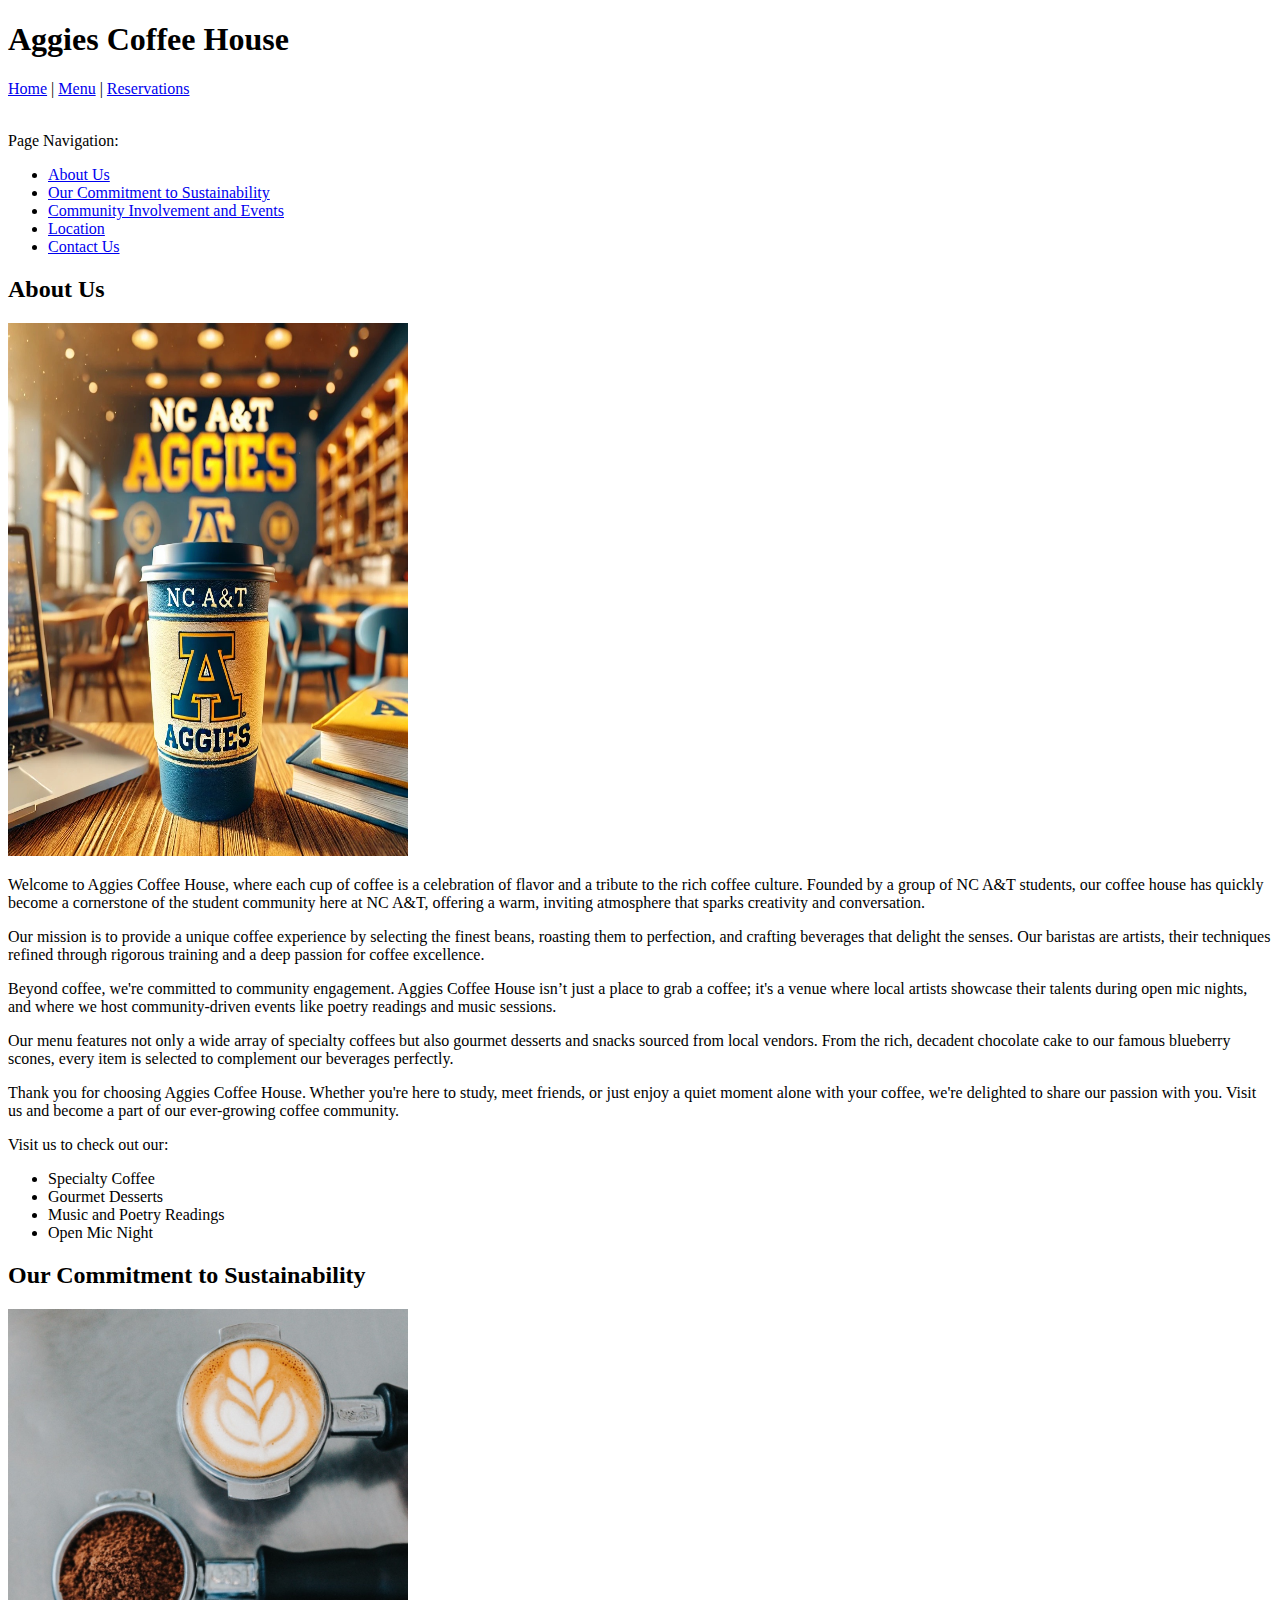
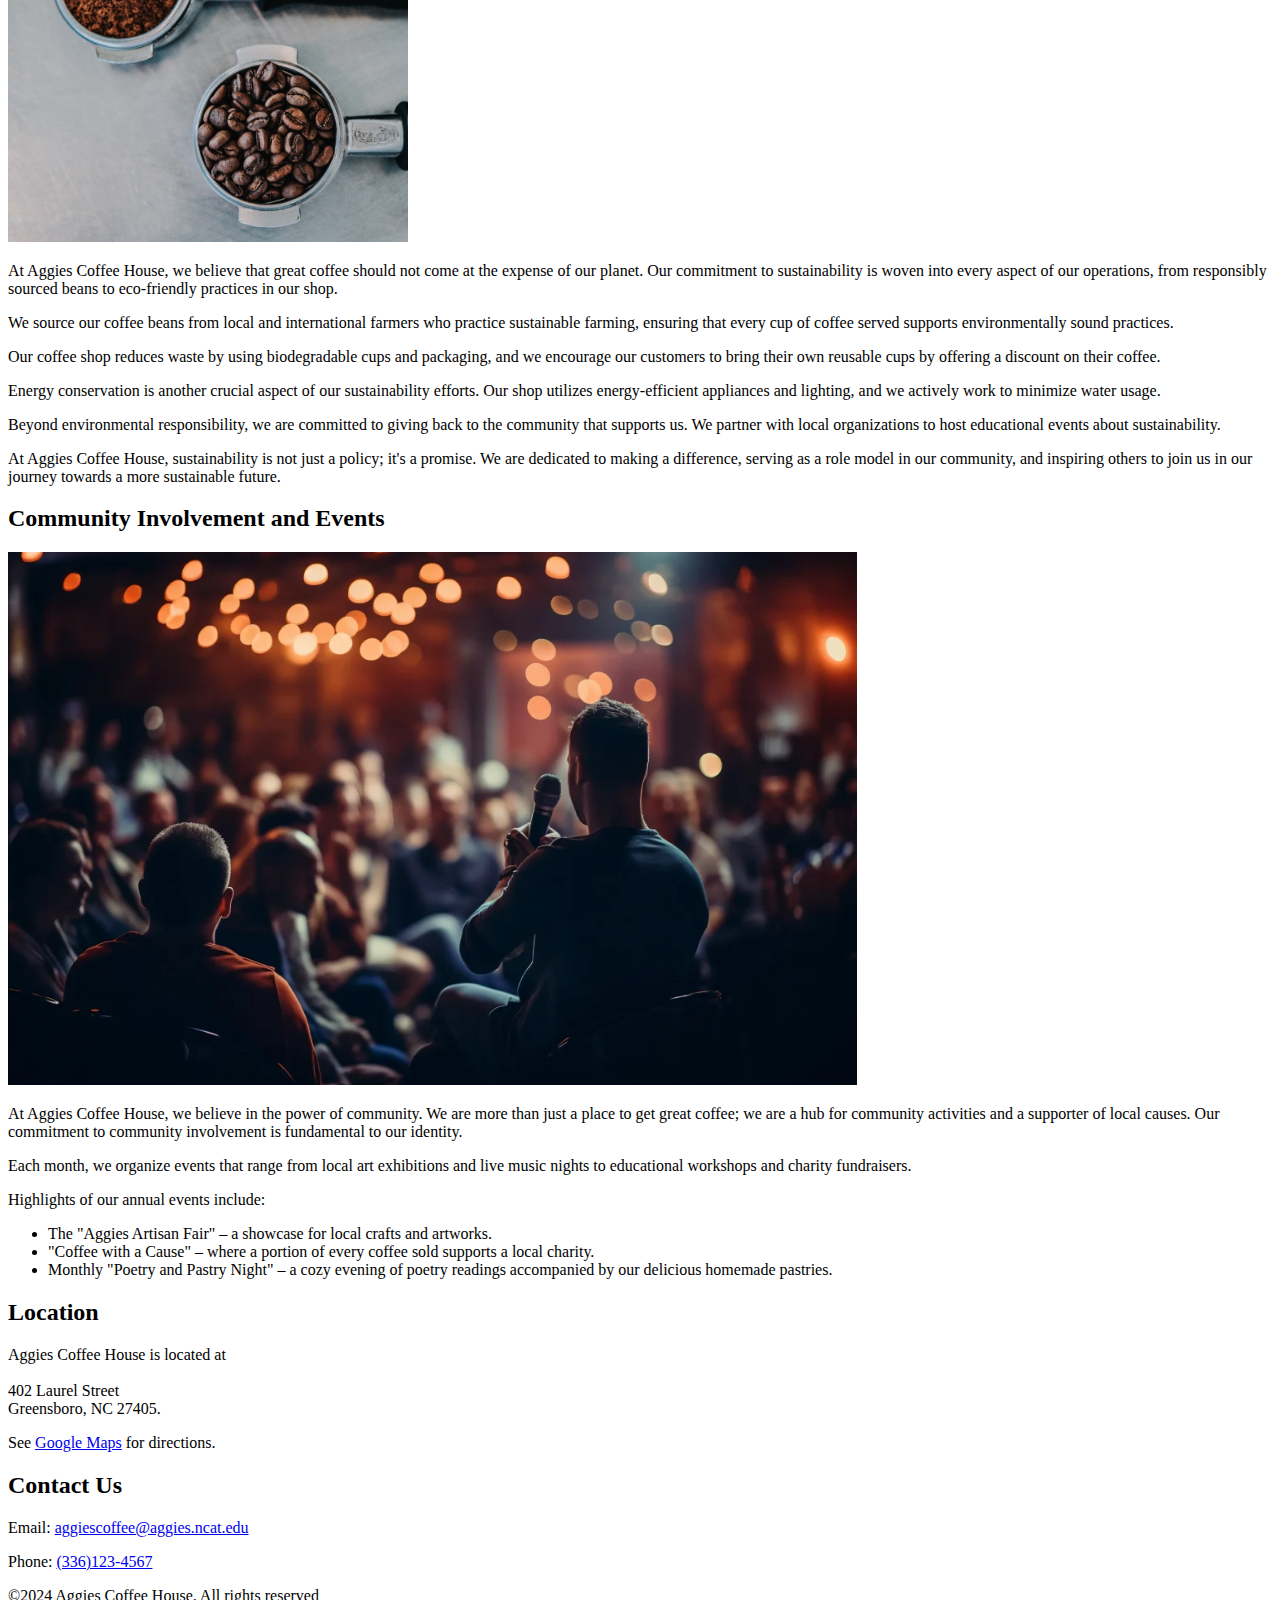
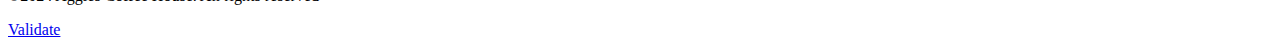
<file: assignment3/index.html>
<!DOCTYPE html>
<html lang="en">
<head>
    <meta charset="UTF-8">
    <title>Aggies Coffee House</title>
    <meta name="author" content="Group#">
    <link rel="icon" type="image/x-icon" href="images/favicon.ico">
</head>
<body>

    <header>
        <h1>Aggies Coffee House</h1>
        <nav>
            <a href="index.html">Home</a> |
            <a href="menu.html">Menu</a> |
            <a href="reservations.html">Reservations</a>

            <br><br>

            <p>Page Navigation:</p>
            <ul>
                <li><a href="#about-us">About Us</a></li>
                <li><a href="#sustainability">Our Commitment to Sustainability</a></li>
                <li><a href="#community-events">Community Involvement and Events</a></li>
                <li><a href="#location">Location</a></li>
                <li><a href="#contact-us">Contact Us</a></li>
            </ul>
        </nav>
    </header>

    <main>

        
        <section id="about-us">
            <h2>About Us</h2>
            <img src="images/logo.png" alt="Aggies Coffee House" width="400" height="533">
            <p>
                Welcome to Aggies Coffee House, where each cup of coffee is a celebration of flavor and a tribute to the rich coffee culture. Founded by a group of NC A&T students, our coffee house has quickly become a cornerstone of the student community here at NC A&T, offering a warm, inviting atmosphere that sparks creativity and conversation.
            </p>
            <p>
                Our mission is to provide a unique coffee experience by selecting the finest beans, roasting them to perfection, and crafting beverages that delight the senses. Our baristas are artists, their techniques refined through rigorous training and a deep passion for coffee excellence.
            </p>
            <p>
                Beyond coffee, we're committed to community engagement. Aggies Coffee House isn’t just a place to grab a coffee; it's a venue where local artists showcase their talents during open mic nights, and where we host community-driven events like poetry readings and music sessions.
            </p>
            <p>
                Our menu features not only a wide array of specialty coffees but also gourmet desserts and snacks sourced from local vendors. From the rich, decadent chocolate cake to our famous blueberry scones, every item is selected to complement our beverages perfectly.
            </p>
            <p>
                Thank you for choosing Aggies Coffee House. Whether you're here to study, meet friends, or just enjoy a quiet moment alone with your coffee, we're delighted to share our passion with you. Visit us and become a part of our ever-growing coffee community.
            </p>
            <p>Visit us to check out our:</p>
            <ul>
                <li>Specialty Coffee</li>
                <li>Gourmet Desserts</li>
                <li>Music and Poetry Readings</li>
                <li>Open Mic Night</li>
            </ul>
        </section>

        
        <section id="sustainability">
            <h2>Our Commitment to Sustainability</h2>
            <img src="images/coffee.jpg" alt="Coffee" width="400" height="533">
            <p>
                At Aggies Coffee House, we believe that great coffee should not come at the expense of our planet. Our commitment to sustainability is woven into every aspect of our operations, from responsibly sourced beans to eco-friendly practices in our shop.
            </p>
            <p>
                We source our coffee beans from local and international farmers who practice sustainable farming, ensuring that every cup of coffee served supports environmentally sound practices.
            </p>
            <p>
                Our coffee shop reduces waste by using biodegradable cups and packaging, and we encourage our customers to bring their own reusable cups by offering a discount on their coffee.
            </p>
            <p>
                Energy conservation is another crucial aspect of our sustainability efforts. Our shop utilizes energy-efficient appliances and lighting, and we actively work to minimize water usage.
            </p>
            <p>
                Beyond environmental responsibility, we are committed to giving back to the community that supports us. We partner with local organizations to host educational events about sustainability.
            </p>
            <p>
                At Aggies Coffee House, sustainability is not just a policy; it's a promise. We are dedicated to making a difference, serving as a role model in our community, and inspiring others to join us in our journey towards a more sustainable future.
            </p>
        </section>

        
        <section id="community-events">
            <h2>Community Involvement and Events</h2>
            <img src="images/community.png" alt="Community at Aggies Coffee House" height="533">
            <p>
                At Aggies Coffee House, we believe in the power of community. We are more than just a place to get great coffee; we are a hub for community activities and a supporter of local causes. Our commitment to community involvement is fundamental to our identity.
            </p>
            <p>
                Each month, we organize events that range from local art exhibitions and live music nights to educational workshops and charity fundraisers.
            </p>
            <p>Highlights of our annual events include:</p>
            <ul>
                <li>The "Aggies Artisan Fair" – a showcase for local crafts and artworks.</li>
                <li>"Coffee with a Cause" – where a portion of every coffee sold supports a local charity.</li>
                <li>Monthly "Poetry and Pastry Night" – a cozy evening of poetry readings accompanied by our delicious homemade pastries.</li>
            </ul>
        </section>

        
        <section id="location">
            <h2>Location</h2>
            <p>
                Aggies Coffee House is located at 
                <br><br>
                402 Laurel Street
                <br>
                Greensboro, NC 27405.
            </p>
            <p> See <a href="https://maps.app.goo.gl/orBDhaC6fTrbt9LY6" target="_blank">Google Maps</a> for directions. </p>
        </section>

        <!-- Contact Us Section -->
        <section id="contact-us">
            <h2>Contact Us</h2>
            <p>Email: <a href="mailto:aggiescoffee@aggies.ncat.edu">aggiescoffee@aggies.ncat.edu</a></p>
            <p>Phone: <a href="tel:+13361234567">(336)123-4567</a></p>
        </section>

    </main>

    <footer>
        <p> &copy;2024 Aggies Coffee House. All rights reserved</p>
        <a href="https://validator.w3.org/check?uri=referer" referrerpolicy="unsafe-url">Validate</a>
    </footer>

</body>
</html>
</file>
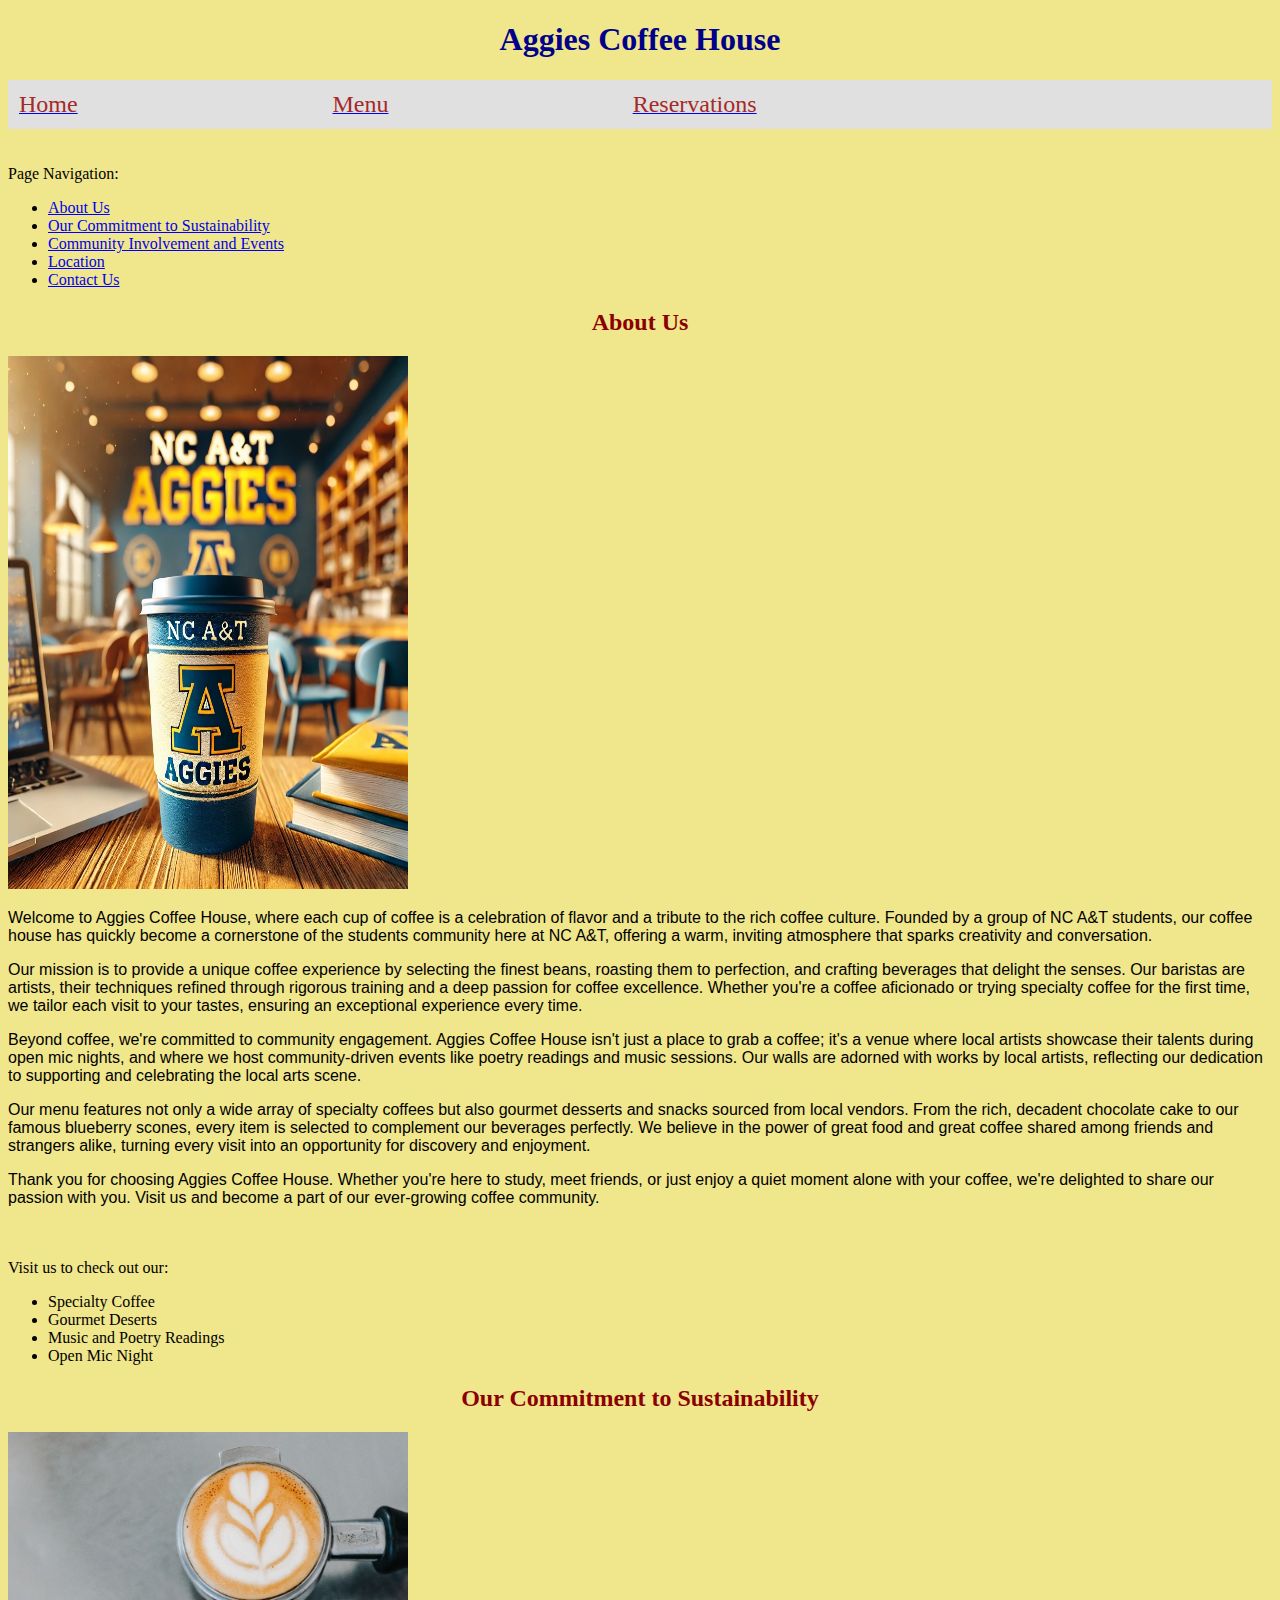
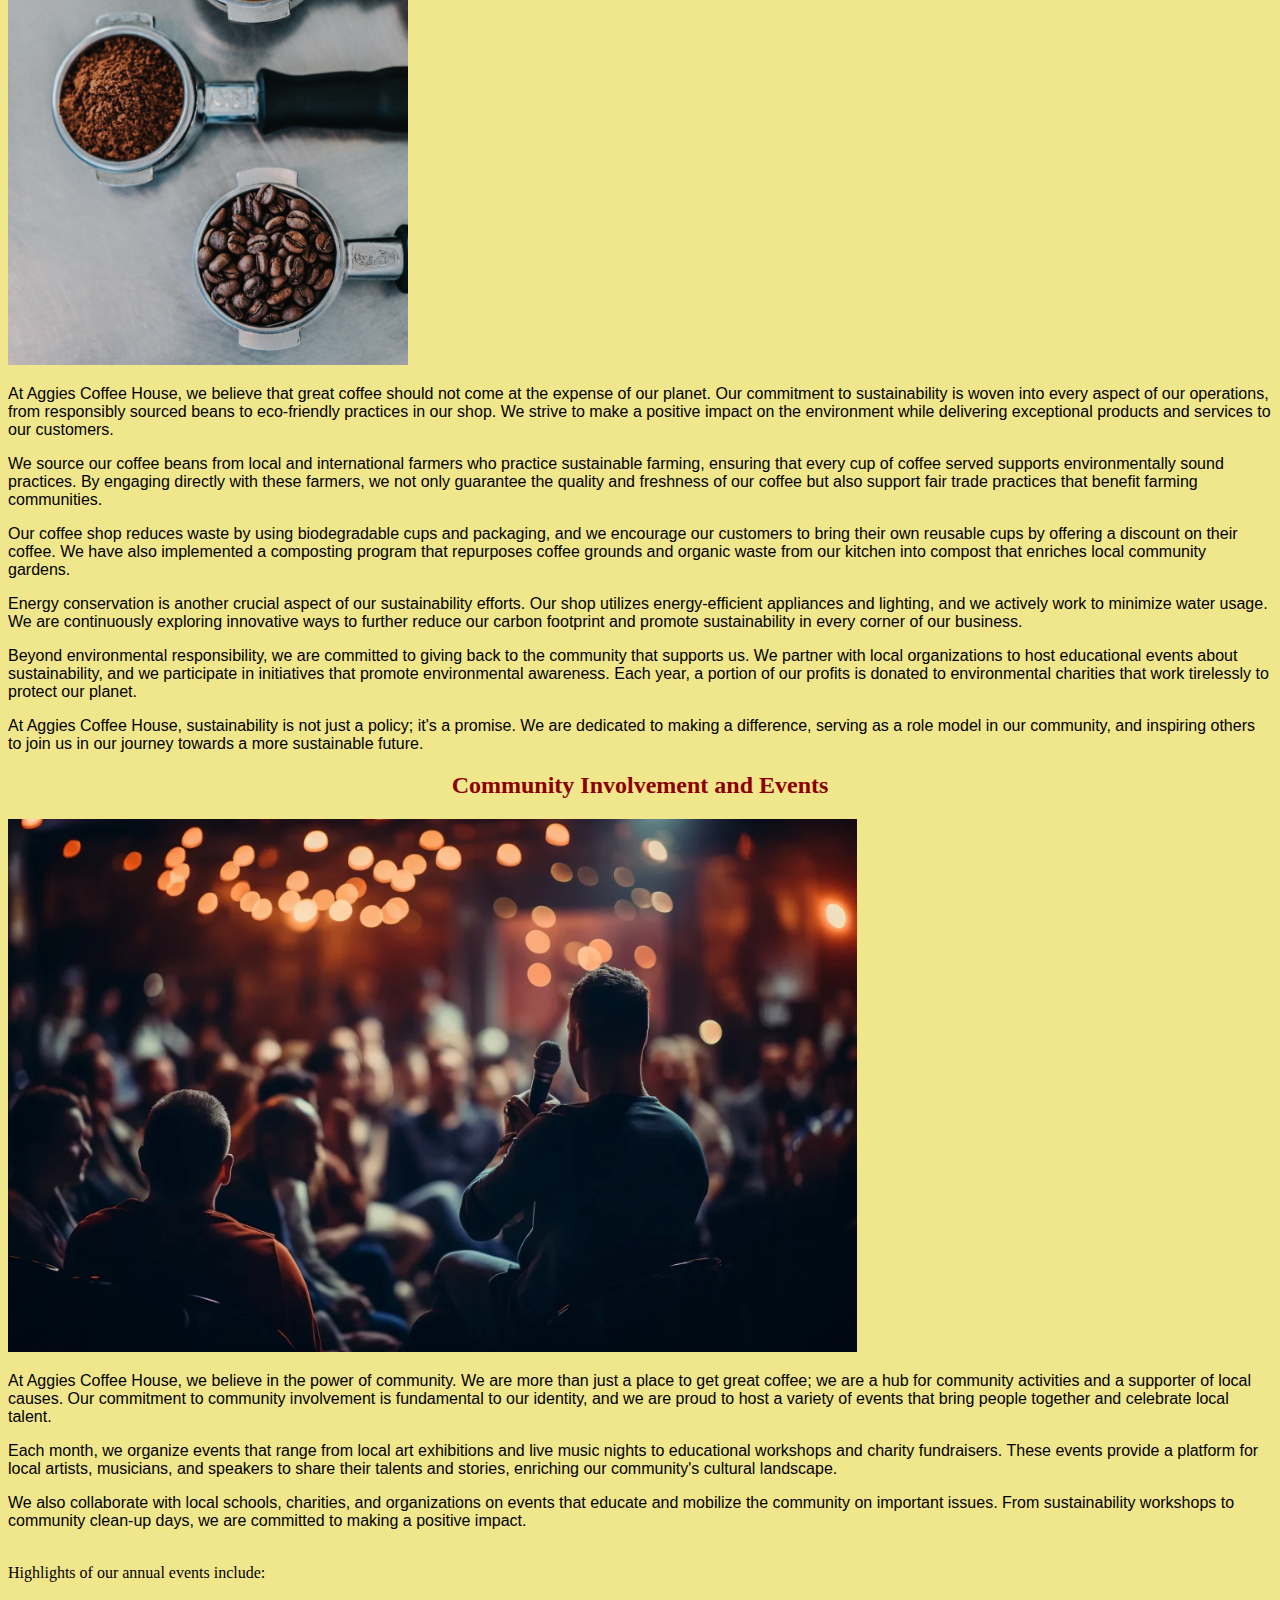
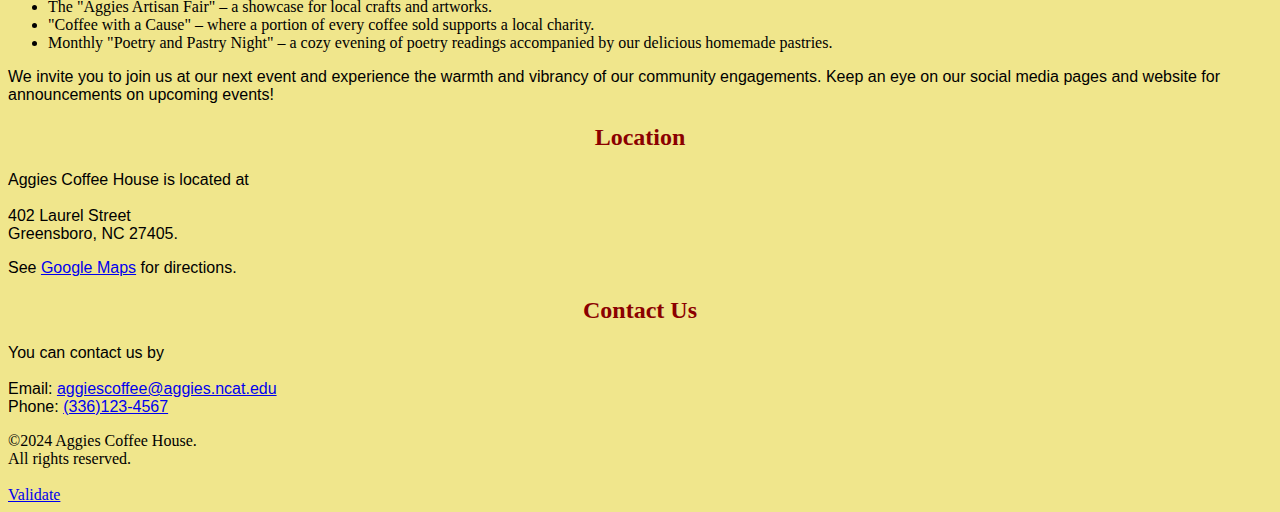
<file: assignment4/index.html>
<!DOCTYPE html>
<html lang="en">
<head>
    <meta charset="UTF-8">
    <title>Aggies Coffee House</title>
    <meta name="author" content="Mark Farrell">
    <link rel="icon" type="image/x-icon" href="images/favicon.ico">
</head>
<body bgcolor="#f0e68c">

    <header>
        <h1 align="center"><font color="darkblue">Aggies Coffee House</font></h1>
        <nav>

            <table align="center" border="0" cellspacing="10" width="100%" bgcolor="#e0e0e0">
              <tr>
                <td><a href="index.html"><font color="brown" size="5">Home</font></a></td>
                <td><a href="menu.html"><font color="brown" size="5">Menu</font></a></td>
                <td><a href="reservations.html"><font color="brown" size="5">Reservations</font></a></td>
              </tr>
            </table>

            <br><br>Page Navigation:
            <ul>
                <li><a href="#about-us">About Us</a></li>
                <li><a href="#sustainability">Our Commitment to Sustainability</a></li>
                <li><a href="#community-events">Community Involvement and Events</a></li>
                <li><a href="#location">Location</a></li>
                <li><a href="#contact">Contact Us</a></li>
            </ul>
        </nav>
    </header>

    <main>
        <section id="about-us">
            <h2 align="center"><font color="darkred">About Us</font></h2>
            <img src="images/logo.png" alt="Aggies Coffee House" width="400" height="533">
            <p><font face="Arial" size="3">
                Welcome to Aggies Coffee House, where each cup of coffee is a celebration of flavor and a tribute to the rich coffee culture. Founded by a group of NC A&T students, our coffee house has quickly become a cornerstone of the students community here at NC A&T, offering a warm, inviting atmosphere that sparks creativity and conversation.
            </font></p>
            <p><font face="Arial" size="3">
                Our mission is to provide a unique coffee experience by selecting the finest beans, roasting them to perfection, and crafting beverages that delight the senses. Our baristas are artists, their techniques refined through rigorous training and a deep passion for coffee excellence. Whether you're a coffee aficionado or trying specialty coffee for the first time, we tailor each visit to your tastes, ensuring an exceptional experience every time.
            </font></p>
            <p><font face="Arial" size="3">
                Beyond coffee, we're committed to community engagement. Aggies Coffee House isn't just a place to grab a coffee; it's a venue where local artists showcase their talents during open mic nights, and where we host community-driven events like poetry readings and music sessions. Our walls are adorned with works by local artists, reflecting our dedication to supporting and celebrating the local arts scene.
            </font></p>
            <p><font face="Arial" size="3">
                Our menu features not only a wide array of specialty coffees but also gourmet desserts and snacks sourced from local vendors. From the rich, decadent chocolate cake to our famous blueberry scones, every item is selected to complement our beverages perfectly. We believe in the power of great food and great coffee shared among friends and strangers alike, turning every visit into an opportunity for discovery and enjoyment.
            </font></p>
            <p><font face="Arial" size="3">
                Thank you for choosing Aggies Coffee House. Whether you're here to study, meet friends, or just enjoy a quiet moment alone with your coffee, we're delighted to share our passion with you. Visit us and become a part of our ever-growing coffee community.
            </font></p>

            <br><br>Visit us to check out our:
            
            <ul>
                <li>Specialty Coffee</li>
                <li>Gourmet Deserts</li>
                <li>Music and Poetry Readings</li>
                <li>Open Mic Night</li>
            </ul>
        </section>

        <section id="sustainability">
            <h2 align="center"><font color="darkred">Our Commitment to Sustainability</font></h2>

            <img src="images/coffee.jpg" alt="Coffee" width="400" height="533">
            <p><font face="Arial" size="3">
                At Aggies Coffee House, we believe that great coffee should not come at the expense of our planet. Our commitment to sustainability is woven into every aspect of our operations, from responsibly sourced beans to eco-friendly practices in our shop. We strive to make a positive impact on the environment while delivering exceptional products and services to our customers.
            </font></p>
            <p><font face="Arial" size="3">
                We source our coffee beans from local and international farmers who practice sustainable farming, ensuring that every cup of coffee served supports environmentally sound practices. By engaging directly with these farmers, we not only guarantee the quality and freshness of our coffee but also support fair trade practices that benefit farming communities.
            </font></p>
            <p><font face="Arial" size="3">
                Our coffee shop reduces waste by using biodegradable cups and packaging, and we encourage our customers to bring their own reusable cups by offering a discount on their coffee. We have also implemented a composting program that repurposes coffee grounds and organic waste from our kitchen into compost that enriches local community gardens.
            </font></p>
            <p><font face="Arial" size="3">
                Energy conservation is another crucial aspect of our sustainability efforts. Our shop utilizes energy-efficient appliances and lighting, and we actively work to minimize water usage. We are continuously exploring innovative ways to further reduce our carbon footprint and promote sustainability in every corner of our business.
            </font></p>
            <p><font face="Arial" size="3">
                Beyond environmental responsibility, we are committed to giving back to the community that supports us. We partner with local organizations to host educational events about sustainability, and we participate in initiatives that promote environmental awareness. Each year, a portion of our profits is donated to environmental charities that work tirelessly to protect our planet.
            </font></p>
            <p><font face="Arial" size="3">
                At Aggies Coffee House, sustainability is not just a policy; it's a promise. We are dedicated to making a difference, serving as a role model in our community, and inspiring others to join us in our journey towards a more sustainable future.
            </font></p>
        </section>

        <section id="community-events">
            <h2 align="center"><font color="darkred">Community Involvement and Events</font></h2>
            <img src="images/community.png" alt="Community at Aggies Coffee House" height="533">
            <p><font face="Arial" size="3">
                At Aggies Coffee House, we believe in the power of community. We are more than just a place to get great coffee; we are a hub for community activities and a supporter of local causes. Our commitment to community involvement is fundamental to our identity, and we are proud to host a variety of events that bring people together and celebrate local talent.
            </font></p>
            <p><font face="Arial" size="3">
                Each month, we organize events that range from local art exhibitions and live music nights to educational workshops and charity fundraisers. These events provide a platform for local artists, musicians, and speakers to share their talents and stories, enriching our community's cultural landscape.
            </font></p>
            <p><font face="Arial" size="3">
                We also collaborate with local schools, charities, and organizations on events that educate and mobilize the community on important issues. From sustainability workshops to community clean-up days, we are committed to making a positive impact.
            </font></p>

            <br>Highlights of our annual events include:
            <ul>
                <li>The "Aggies Artisan Fair" – a showcase for local crafts and artworks.</li>
                <li>"Coffee with a Cause" – where a portion of every coffee sold supports a local charity.</li>
                <li>Monthly "Poetry and Pastry Night" – a cozy evening of poetry readings accompanied by our delicious homemade pastries.</li>
            </ul>

            <p><font face="Arial" size="3">
                We invite you to join us at our next event and experience the warmth and vibrancy of our community engagements. Keep an eye on our social media pages and website for announcements on upcoming events!
            </font></p>
        </section>

        <section id="location">
            <h2 align="center"><font color="darkred">Location</font></h2>
                <p><font face="Arial" size="3">
                    Aggies Coffee House is located at <br><br>402 Laurel Street<br>Greensboro, NC 27405.
                </font></p>
            
            <p><font face="Arial" size="3">See <a href="https://maps.app.goo.gl/orBDhaC6fTrbt9LY6" target="_blank">Google Maps</a> for directions.</font></p>
        </section>

        <section id="contact">
            <h2 align="center"><font color="darkred">Contact Us</font></h2>
            <p><font face="Arial" size="3">
                You can contact us by <br><br>
                Email: <a href="mailto:aggiescoffee@aggies.ncat.edu">aggiescoffee@aggies.ncat.edu</a><br>
                Phone: <a href="tel:+13361234567">(336)123-4567</a>
            </font></p>
        </section>

    </main>

    <footer>
        &copy;2024 Aggies Coffee House.<br>
        All rights reserved.<br><br>
        <a href="https://validator.w3.org/check?uri=referer" referrerpolicy="unsafe-url">Validate</a>
    </footer>

</body>
</html>
</file>
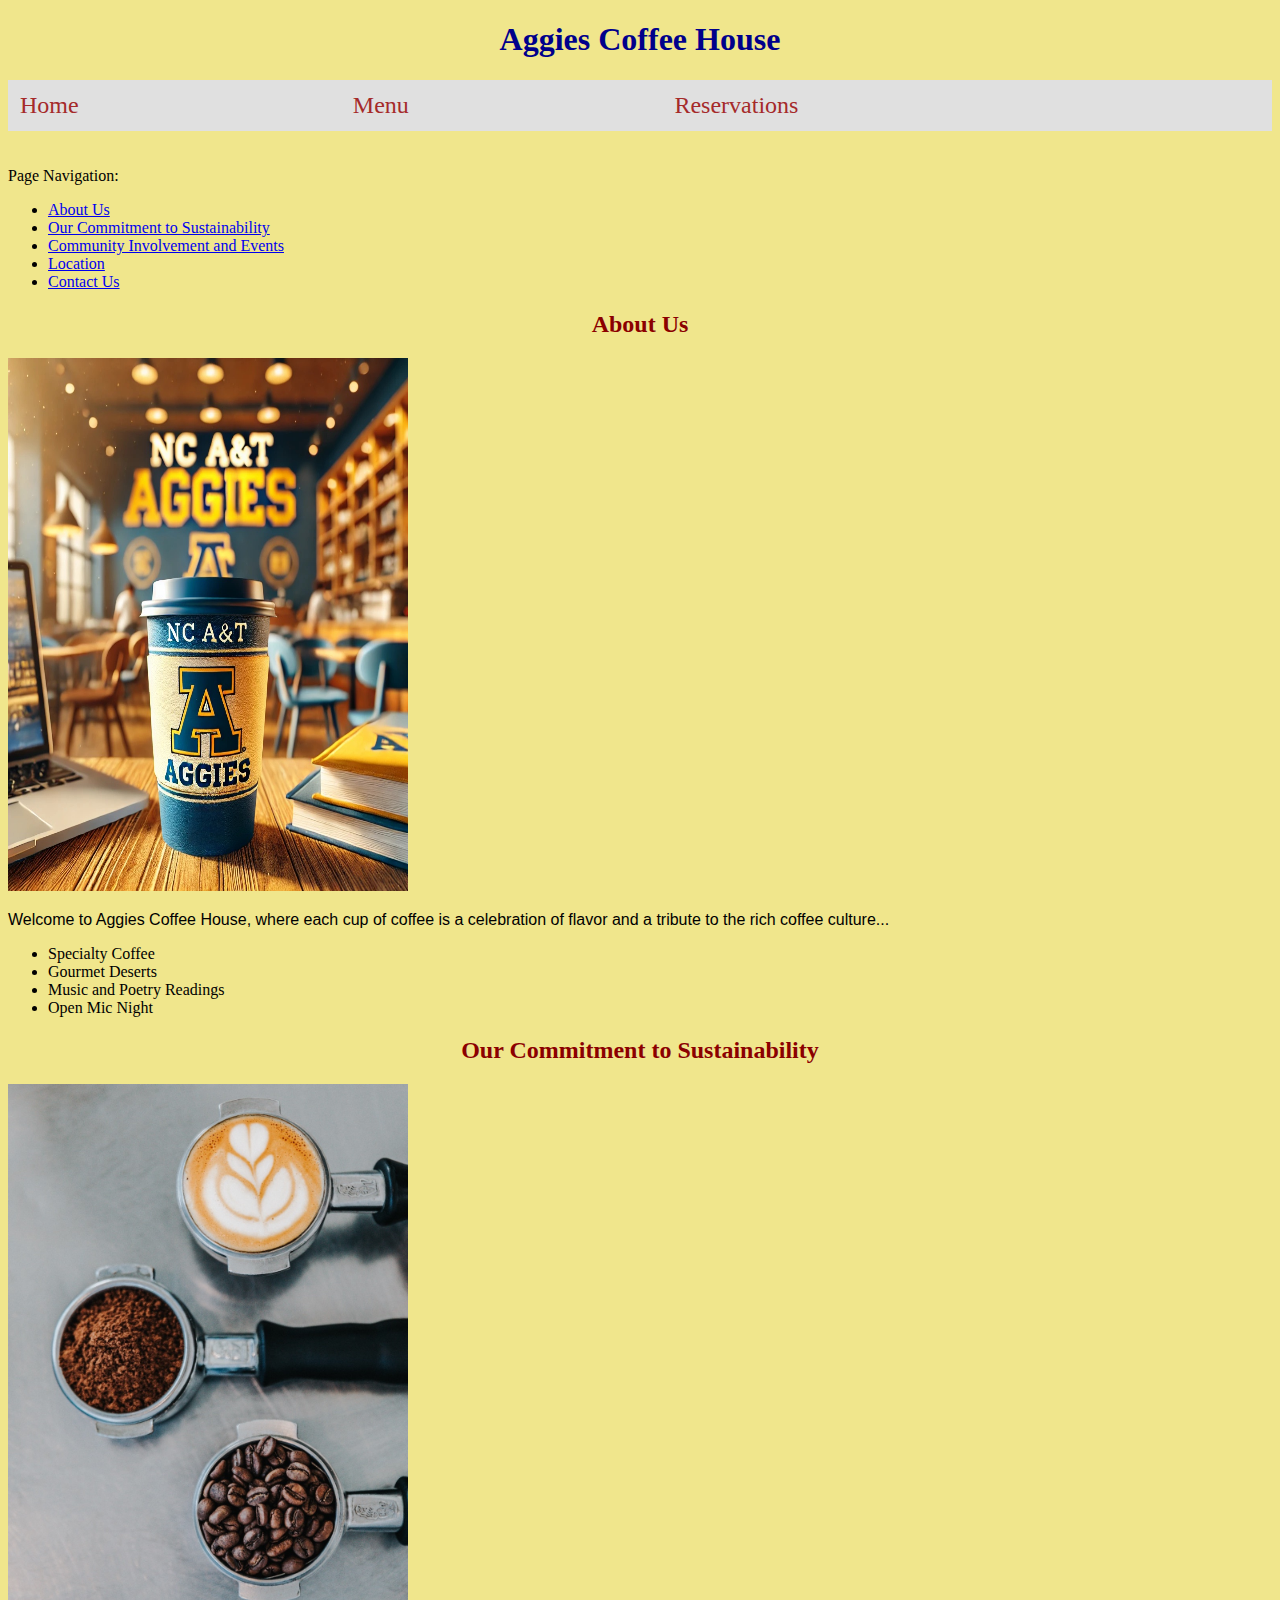
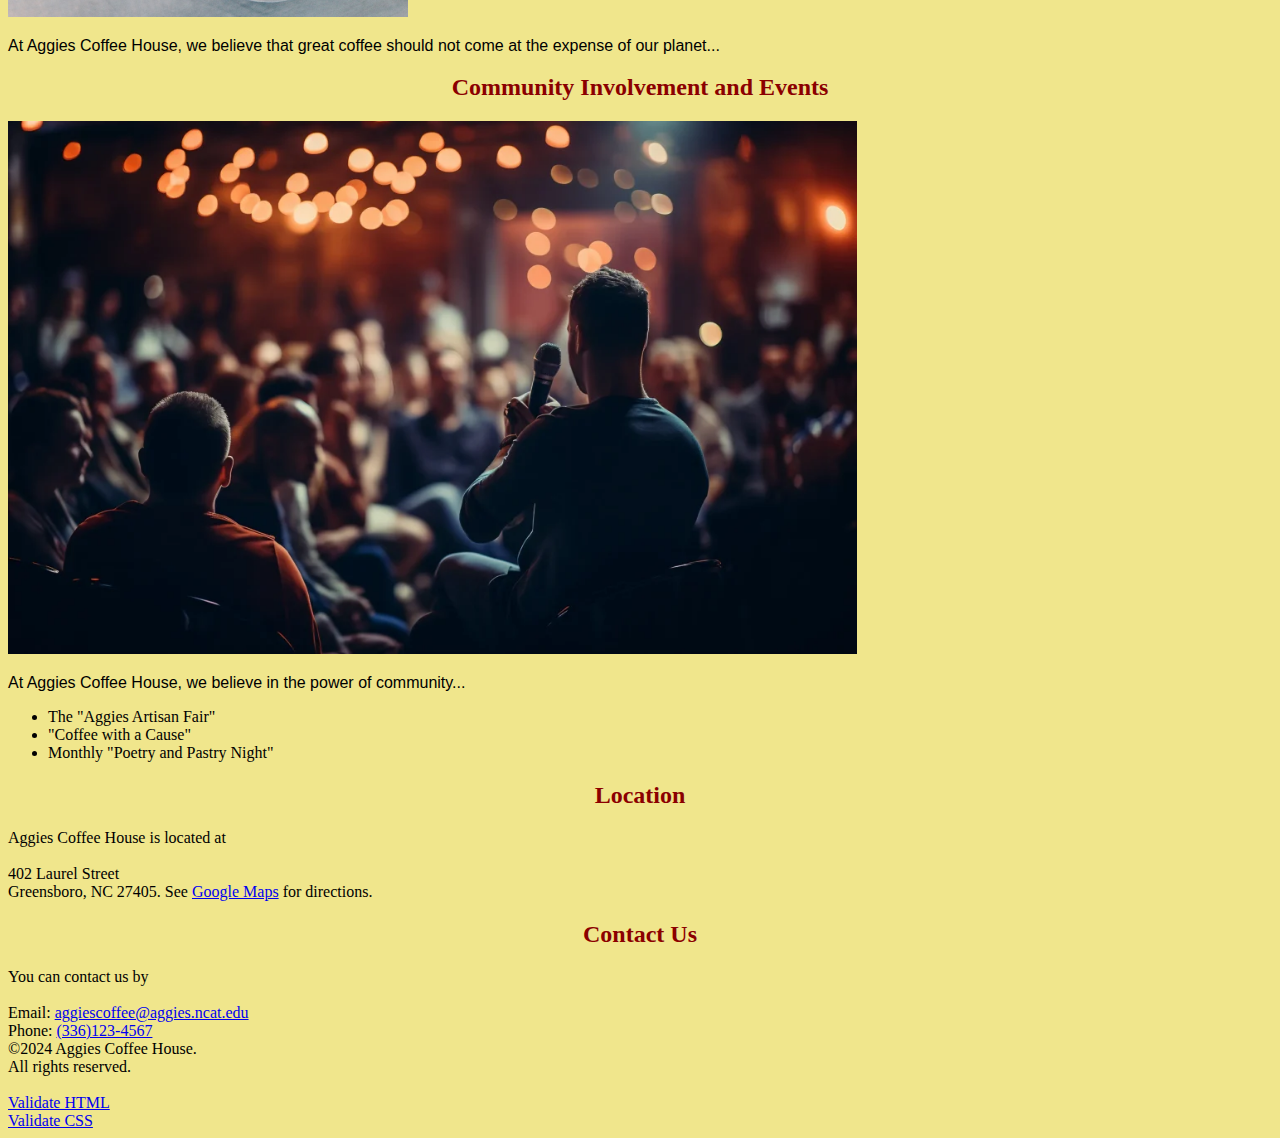
<file: assignment5/index.html>
<!DOCTYPE html>
<html lang="en">
<head>
    <meta charset="UTF-8">
    <title>Aggies Coffee House</title>
    <meta name="author" content="Mark Farrell">
    <link rel="icon" type="image/x-icon" href="images/favicon.ico">
    <link rel="stylesheet" type="text/css" href="styles.css"> <!-- Linking CSS file -->
</head>
<body>

    <header>
        <h1>Aggies Coffee House</h1>
        <nav>

            <table>
              <tr>
                <td><a href="index.html">Home</a></td>
                <td><a href="menu.html">Menu</a></td>
                <td><a href="reservations.html">Reservations</a></td>
              </tr>
            </table>

            <br><br>Page Navigation:
            <ul>
                <li><a href="#about-us">About Us</a></li>
                <li><a href="#sustainability">Our Commitment to Sustainability</a></li>
                <li><a href="#community-events">Community Involvement and Events</a></li>
                <li><a href="#location">Location</a></li>
                <li><a href="#contact">Contact Us</a></li>
            </ul>
        </nav>
    </header>

    <main>
        <section id="about-us">
            <h2>About Us</h2>
            <img src="images/logo.png" alt="Aggies Coffee House" width="400" height="533">
            <p>
                Welcome to Aggies Coffee House, where each cup of coffee is a celebration of flavor and a tribute to the rich coffee culture...
            </p>

            <ul>
                <li>Specialty Coffee</li>
                <li>Gourmet Deserts</li>
                <li>Music and Poetry Readings</li>
                <li>Open Mic Night</li>
            </ul>
        </section>

        <section id="sustainability">
            <h2>Our Commitment to Sustainability</h2>
            <img src="images/coffee.jpg" alt="Coffee" width="400" height="533">
            <p>
                At Aggies Coffee House, we believe that great coffee should not come at the expense of our planet...
            </p>
        </section>

        <section id="community-events">
            <h2>Community Involvement and Events</h2>
            <img src="images/community.png" alt="Community at Aggies Coffee House" height="533">
            <p>At Aggies Coffee House, we believe in the power of community...</p>

            <ul>
                <li>The "Aggies Artisan Fair"</li>
                <li>"Coffee with a Cause"</li>
                <li>Monthly "Poetry and Pastry Night"</li>
            </ul>
        </section>

        <section id="location">
            <h2>Location</h2>
                Aggies Coffee House is located at 
                <br><br>402 Laurel Street
                <br>Greensboro, NC 27405.
            See <a href="https://maps.app.goo.gl/orBDhaC6fTrbt9LY6" target="_blank">Google Maps</a> for directions.
        </section>

        <section id="contact">
            <h2>Contact Us</h2>
                You can contact us by 
                <br><br>Email: <a href="mailto:aggiescoffee@aggies.ncat.edu">aggiescoffee@aggies.ncat.edu</a>
                <br>Phone: <a href="tel:+13361234567">(336)123-4567</a>
        </section>

    </main>

    <footer>
        &copy;2024 Aggies Coffee House.<br>All rights reserved.<br><br>
        <a href="https://validator.w3.org/check?uri=referer" referrerpolicy="unsafe-url">Validate HTML</a> <br>
        <a href="https://jigsaw.w3.org/css-validator/check/referer" referrerpolicy="unsafe-url">Validate CSS</a>
    </footer>

</body>
</html>
</file>
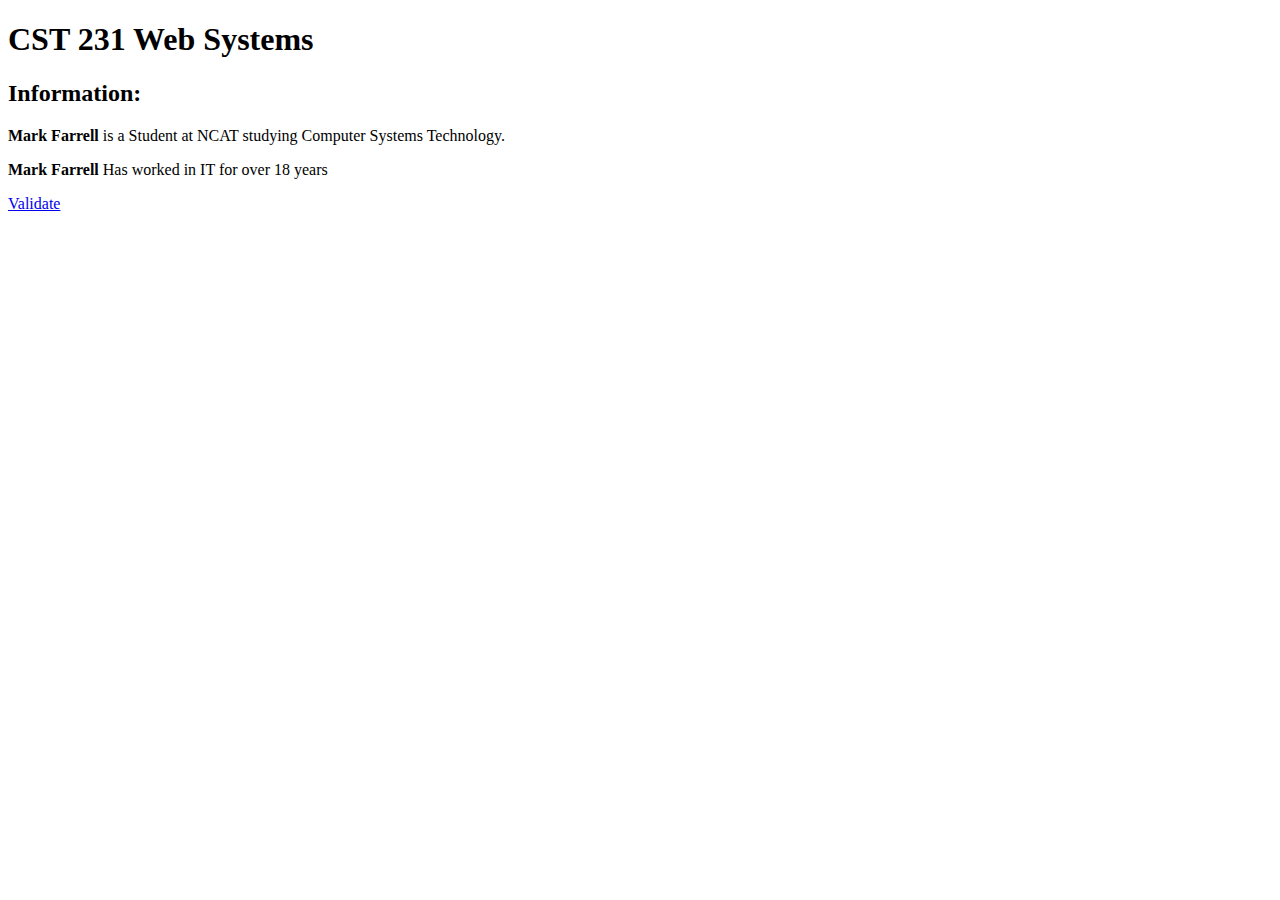
<file: assignment1/farrell-Assignment1.html>
<!DOCTYPE html>

<html lang="en">
<head>
    <title>CST 231 Class</title>
    <meta name="description" content="231 class Assignment">
    <meta charset="utf-8">

</head>

<body>
    <header><h1>CST 231 Web Systems</h1></header>

    <main>
        <h2>Information:</h2>

        <p><b>Mark Farrell</b> is a Student at NCAT studying Computer Systems Technology. </p>

        <p><b>Mark Farrell</b> Has worked in IT for over 18 years</p>

    </main>

    <footer>
        <a href="https://validator.w3.org/check?uri=referer" referrerpolicy="unsafe-url">Validate</a>
    </footer>
</body>
</html>
</file>
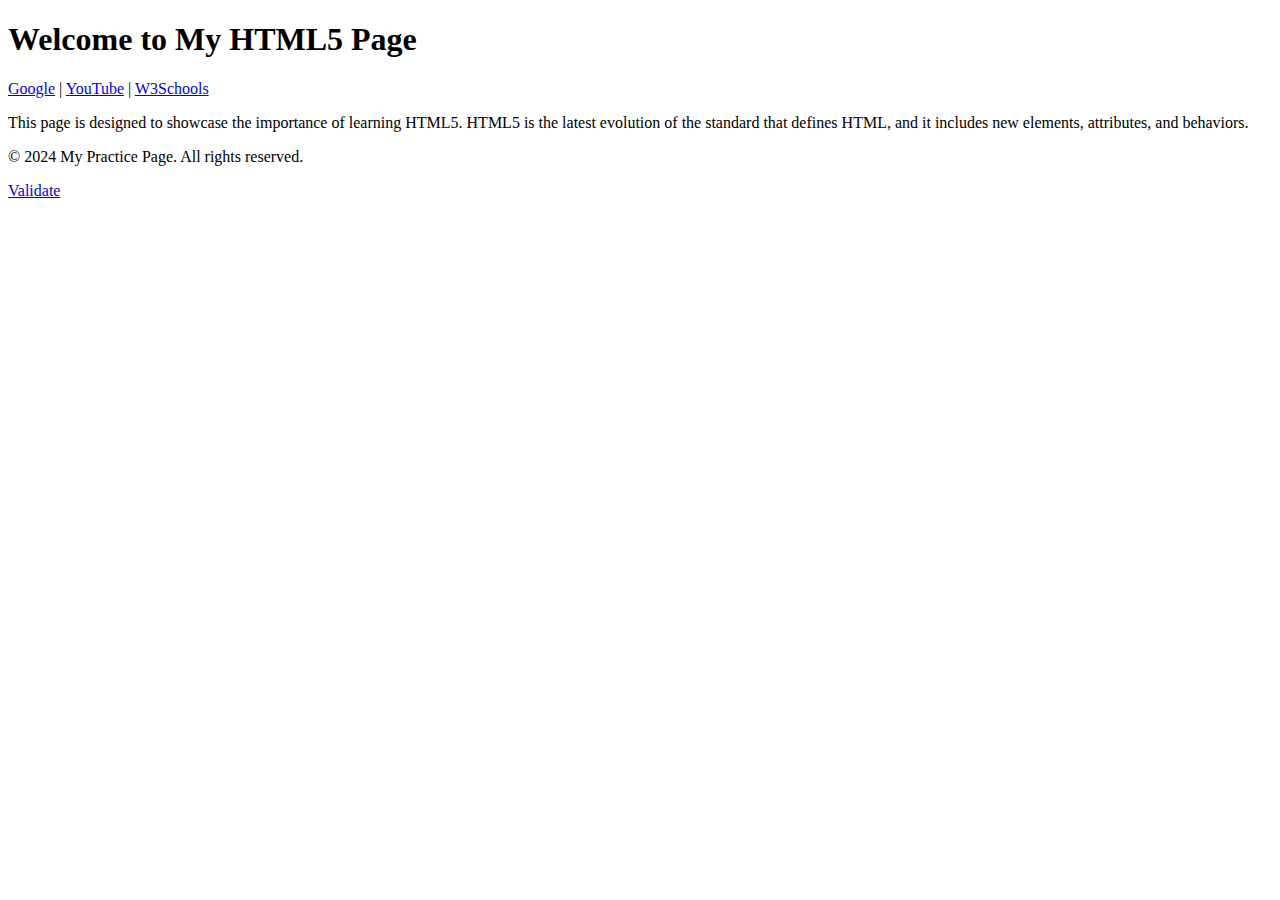
<file: assignment2/farrell-Assignment2.html>
<!DOCTYPE html>
<html lang="en">
<head>
    <meta charset="UTF-8">
    <meta name="viewport" content="width=device-width, initial-scale=1.0">
    <title>My HTML5 Page</title>
</head>
<body>
    <header>
        <h1>Welcome to My HTML5 Page</h1>
        <nav>
            <a href="https://www.google.com">Google</a> | 
            <a href="https://www.youtube.com">YouTube</a> | 
            <a href="https://www.w3schools.com">W3Schools</a>
        </nav>
    </header>
    <main>
        <p>This page is designed to showcase the importance of learning HTML5. HTML5 is the latest evolution of the standard that defines HTML, and it includes new elements, attributes, and behaviors.</p>
    </main>
    <footer>
        <p>© 2024 My Practice Page. All rights reserved.</p>
        <a href="https://validator.w3.org/check?uri=referer" referrerpolicy="unsafe-url">Validate</a>
    </footer>
</body>
</html>
</file>
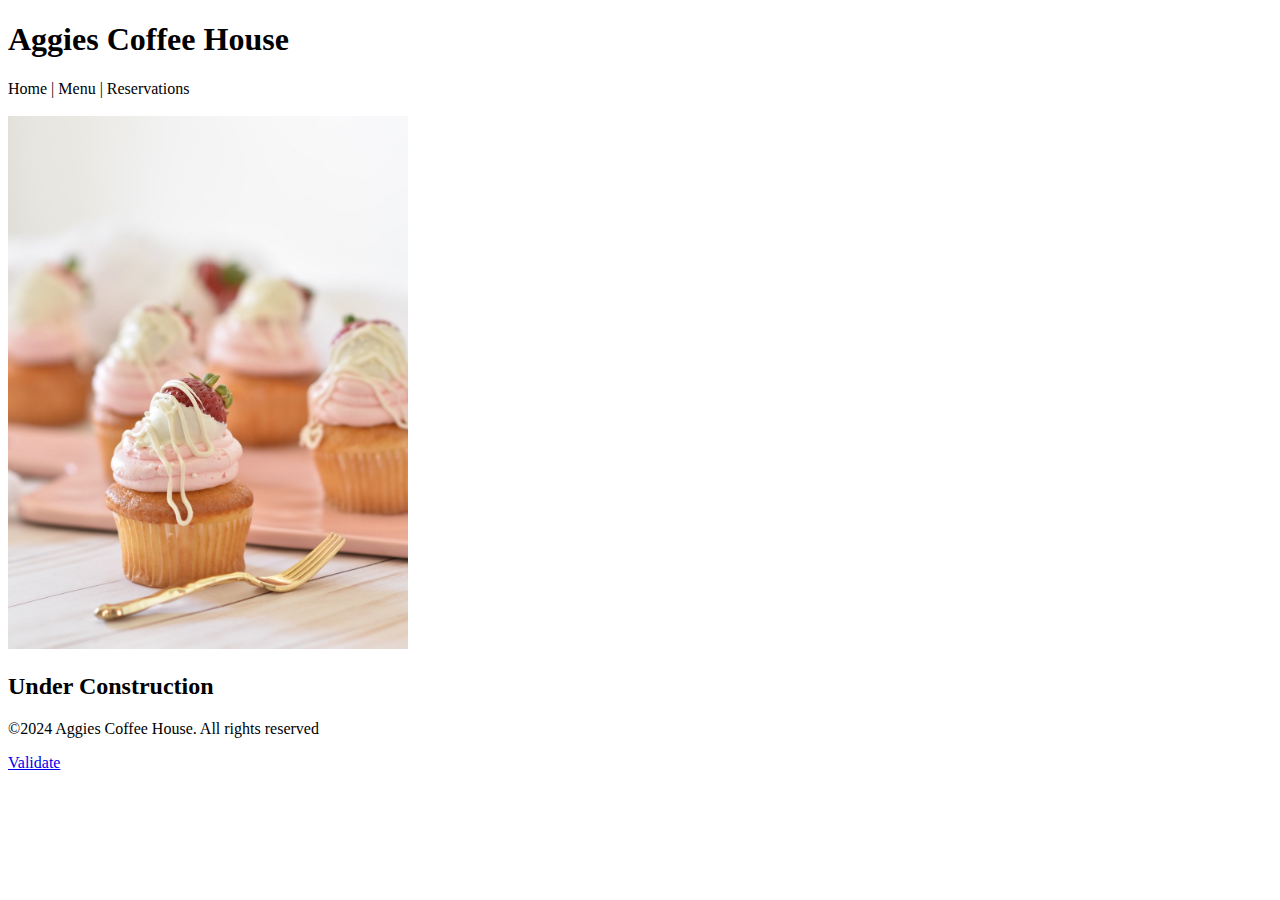
<file: assignment3/menu.html>
<!DOCTYPE html>
<html lang="en">
<head>
    <meta charset="UTF-8">
    <title>Aggies Coffee House</title>
    <meta name="author" content="Group#">
    <link rel="icon" type="image/x-icon" href="images/favicon.ico">
</head>
<body>
    
    <header>
        <h1>Aggies Coffee House</h1>
        <nav>
            Home |
            Menu |
            Reservations
            <br> <br>
        </nav>
    </header>
    
    <main>
        <img src="images/dessert.jpg" alt="Desserts" width="400" height="533">
        <h2>Under Construction</h2>
    </main>

    <footer>
        <p> &copy;2024 Aggies Coffee House. All rights reserved</p>
        <a href="https://validator.w3.org/check?uri=referer" referrerpolicy="unsafe-url">Validate</a>
    </footer>

</body>
</html>
</file>
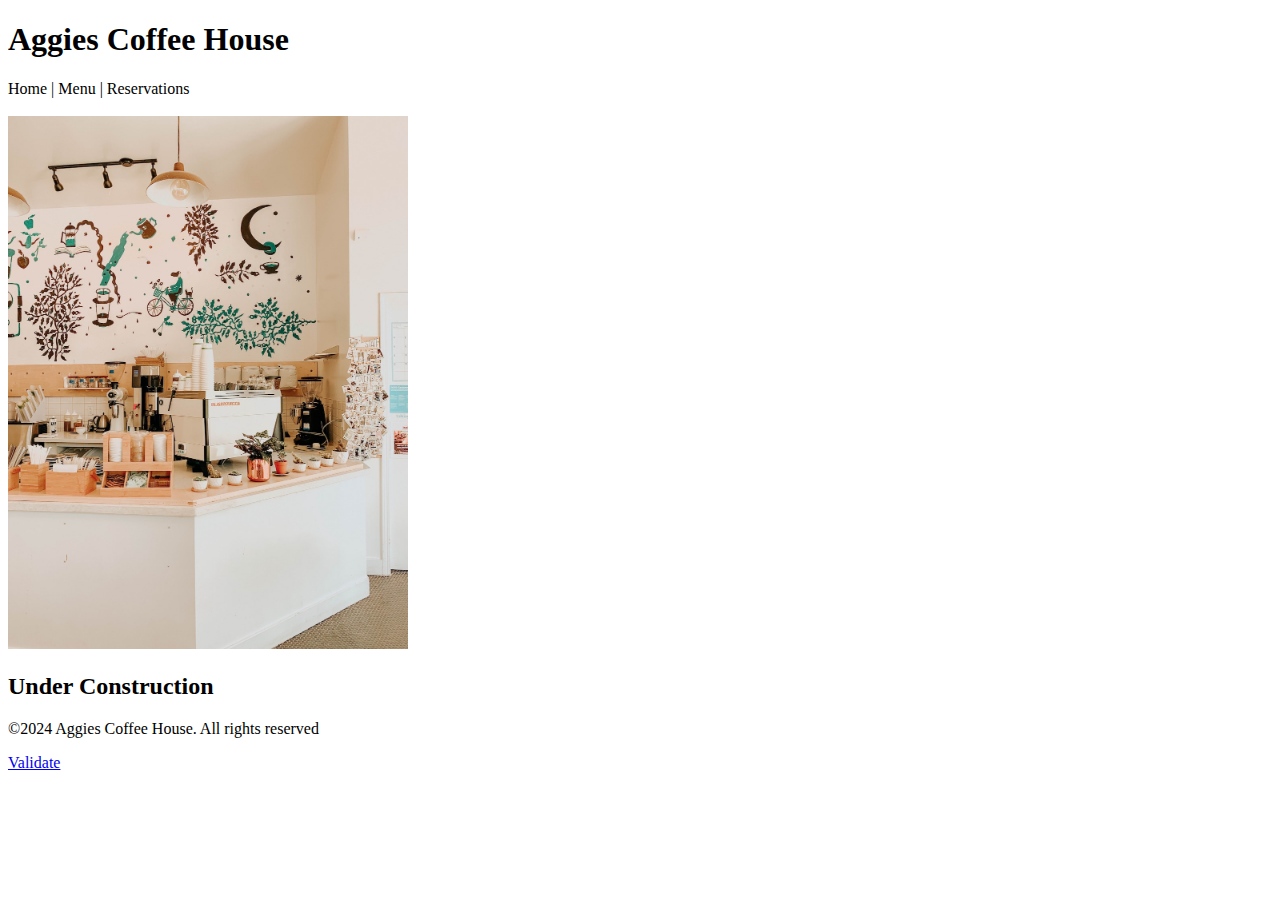
<file: assignment3/reservations.html>
<!DOCTYPE html>
<html lang="en">
<head>
    <meta charset="UTF-8">
    <title>Aggies Coffee House</title>
    <meta name="author" content="Group#">
    <link rel="icon" type="image/x-icon" href="images/favicon.ico">
</head>
<body>
    
    <header>
        <h1>Aggies Coffee House</h1>
        <nav>
            Home |
            Menu |
            Reservations
            <br> <br>
        </nav>
    </header>
    
    <main>
        <img src="images/shop.jpg" alt="Shop" width="400" height="533">
     <h2>Under Construction</h2>
 
    </main>

    <footer>
        <p> &copy;2024 Aggies Coffee House. All rights reserved</p>
        <a href="https://validator.w3.org/check?uri=referer" referrerpolicy="unsafe-url">Validate</a>
    </footer>

</body>
</html>
</file>
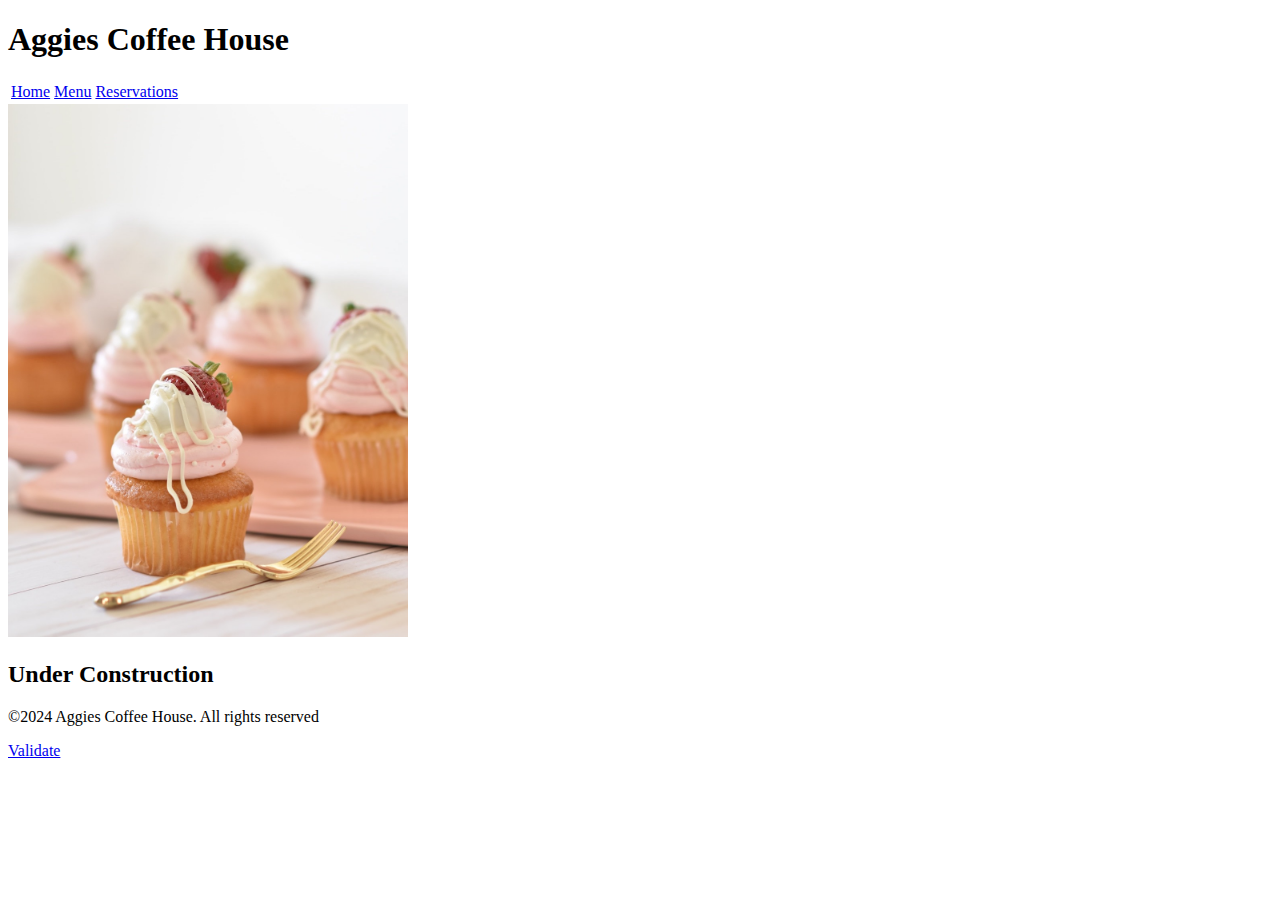
<file: assignment4/menu.html>
<!DOCTYPE html>
<html lang="en">
<head>
    <meta charset="UTF-8">
    <title>Aggies Coffee House</title>
    <meta name="author" content="Group#">
    <link rel="icon" type="image/x-icon" href="images/favicon.ico">
</head>
<body>
    
    <header>
        <h1>Aggies Coffee House</h1>
        <nav>
            <table>
              <tr>
                <td><a href="index.html">Home</a></td>
                <td><a href="menu.html">Menu</a></td>
                <td><a href="reservations.html">Reservations</a></td>
              </tr>
            </table>
        </nav>
    </header>
    
    <main>
        <img src="images/dessert.jpg" alt="Desserts" width="400" height="533">
        <h2>Under Construction</h2>
    </main>

    <footer>
        <p> &copy;2024 Aggies Coffee House. All rights reserved</p>
        <a href="https://validator.w3.org/check?uri=referer" referrerpolicy="unsafe-url">Validate</a>
    </footer>

</body>
</html>
</file>
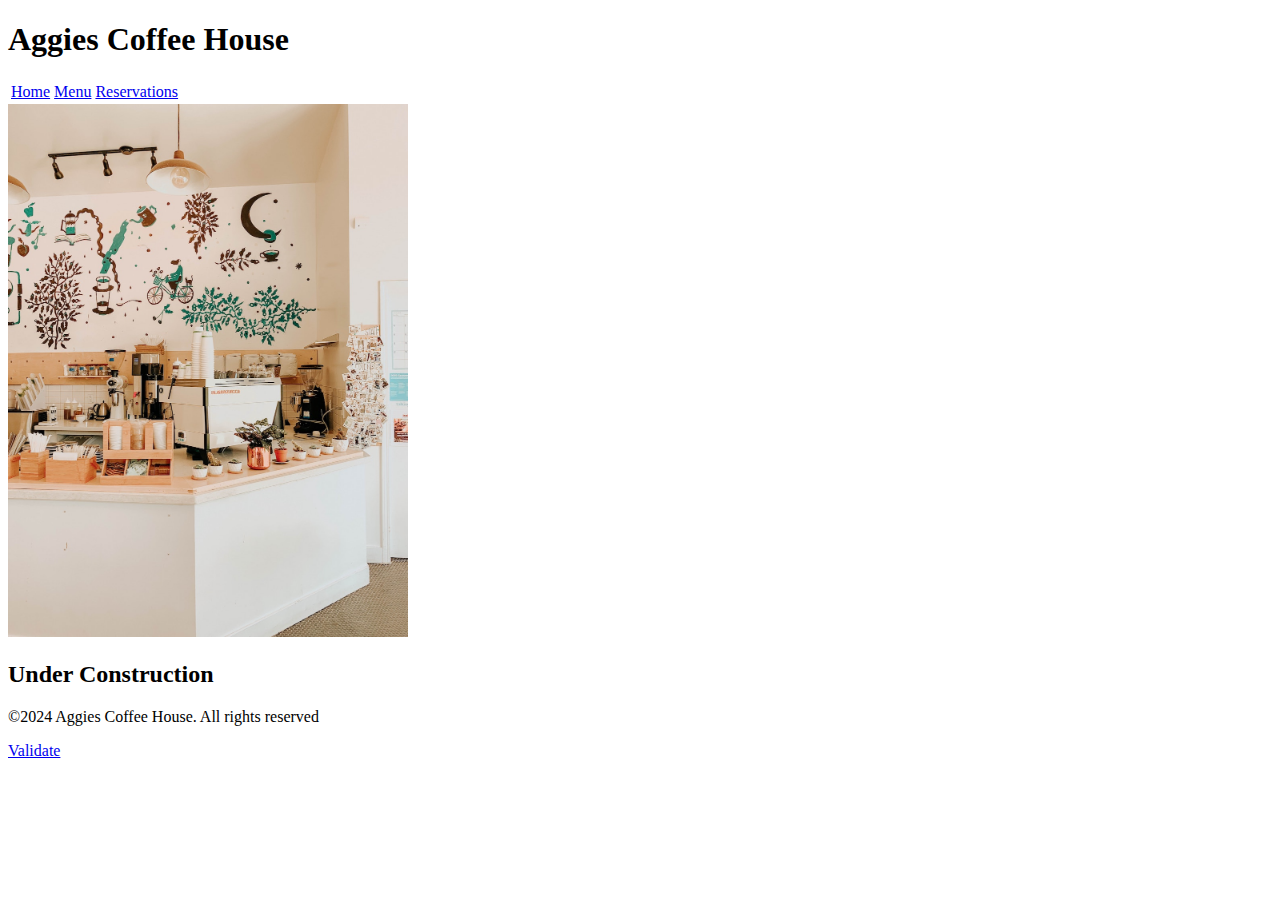
<file: assignment4/reservations.html>
<!DOCTYPE html>
<html lang="en">
<head>
    <meta charset="UTF-8">
    <title>Aggies Coffee House</title>
    <meta name="author" content="Group#">
    <link rel="icon" type="image/x-icon" href="images/favicon.ico">
</head>
<body>
    
    <header>
        <h1>Aggies Coffee House</h1>
        <nav>
            <table>
              <tr>
                <td><a href="index.html">Home</a></td>
                <td><a href="menu.html">Menu</a></td>
                <td><a href="reservations.html">Reservations</a></td>
              </tr>
            </table>
        </nav>
    </header>
    
    <main>
        <img src="images/shop.jpg" alt="Shop" width="400" height="533">
     <h2>Under Construction</h2>
 
    </main>

    <footer>
        <p> &copy;2024 Aggies Coffee House. All rights reserved</p>
        <a href="https://validator.w3.org/check?uri=referer" referrerpolicy="unsafe-url">Validate</a>
    </footer>

</body>
</html>
</file>
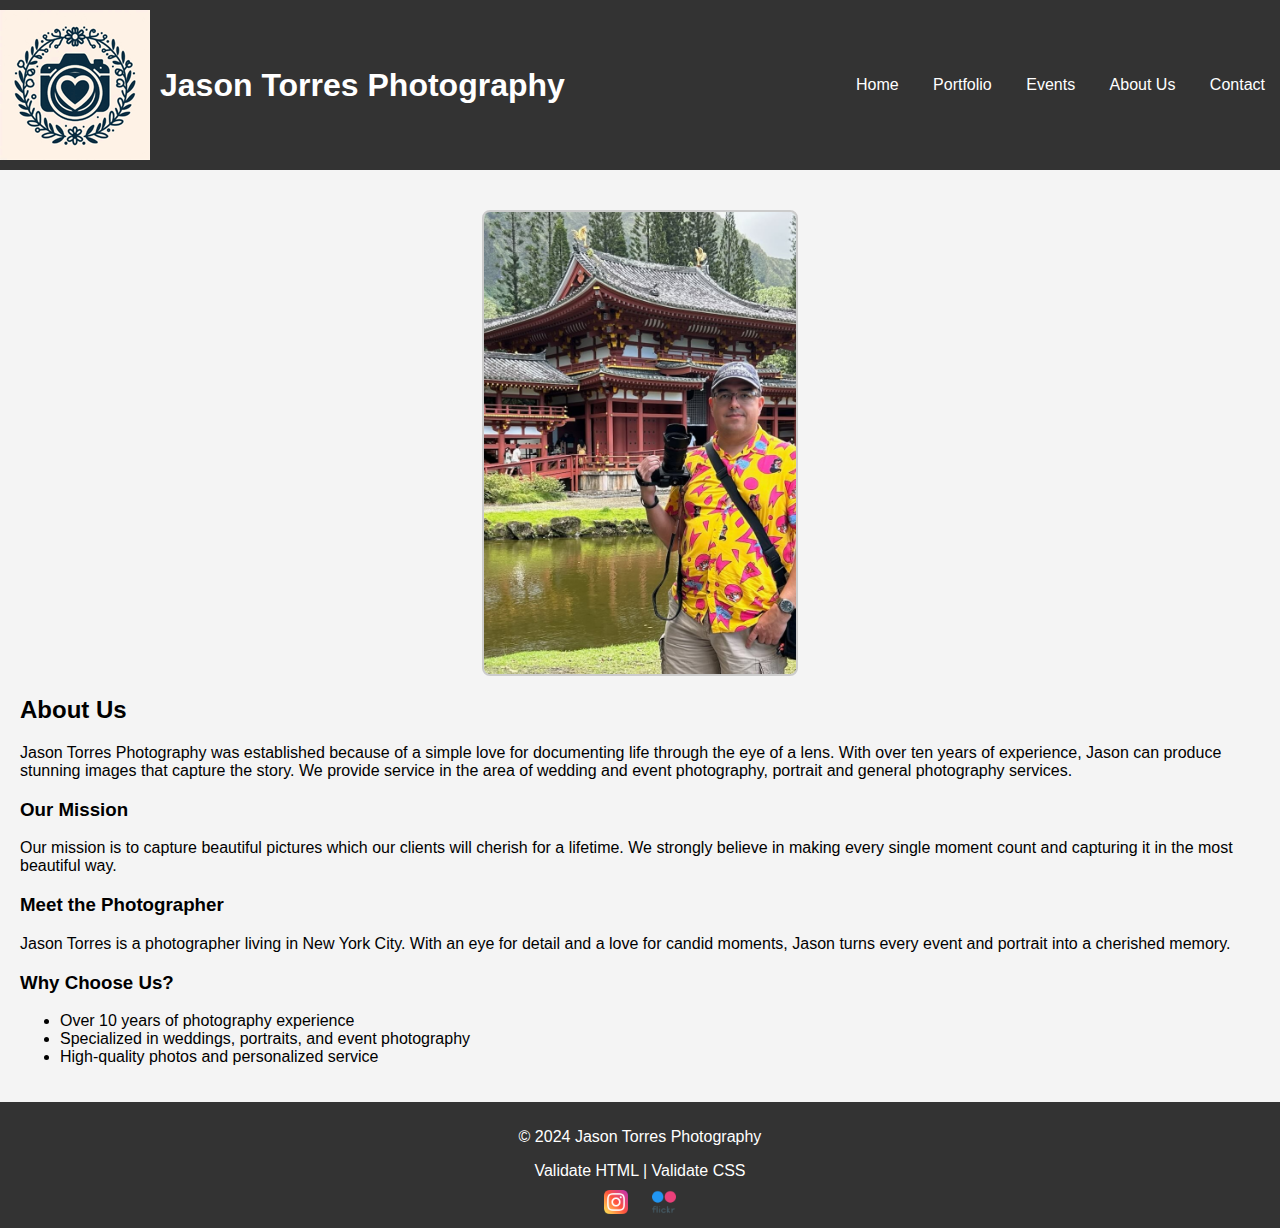
<file: Project/about.html>
<!DOCTYPE html>
<html lang="en">

<head>
    <!-- Meta information about the document. -->
    <meta charset="UTF-8">
    <meta name="viewport" content="width=device-width, initial-scale=1.0">
    <!-- Title of the About Us page -->
    <title>About Us - Jason Torres Photography</title>
    <!-- Link to the external CSS stylesheet for styling -->
    <link href="css/styles.css" rel="stylesheet">
</head>

<body>
    <!-- Header section containing branding and navigation bar -->
    <header>
        <div class="branding">
            <!-- Company logo -->
            <img src="logo.png" alt="Jason Torres Photography Logo" class="logo">
            <!-- Website name -->
            <h1>Jason Torres Photography</h1>
        </div>
        <!-- Navigation bar with links to other pages on the website -->
        <nav>
            <ul>
                <li><a href="index.html">Home</a></li>
                <li><a href="portfolio.html">Portfolio</a></li>
                <li><a href="events.html">Events</a></li>
                <li><a href="about.html">About Us</a></li>
                <li><a href="contact.html">Contact</a></li>
            </ul>
        </nav>
    </header>

    <!-- Main content section of the About Us page -->
    <main>
        <section class="about-us">
            <!-- New Image above About Us -->
            <img src="Jason.jpg" alt="About Us Image" class="about-image">

            <!-- About Us -->
            <h2>About Us</h2>
            <p>Jason Torres Photography was established because of a simple love for documenting life through the eye of a lens. With over ten years of experience, Jason can produce stunning images that capture the story. We provide service in the area of wedding and event photography, portrait and general photography services.</p>

            <!-- Section describing the mission of the business -->
            <h3>Our Mission</h3>
            <p>Our mission is to capture beautiful pictures which our clients will cherish for a lifetime. We strongly believe in making every single moment count and capturing it in the most beautiful way.</p>

            <!-- Section about the photographer -->
            <h3>Meet the Photographer</h3>
            <p>Jason Torres is a photographer living in New York City. With an eye for detail and a love for candid moments, Jason turns every event and portrait into a cherished memory.</p>

            <!-- Section explaining why clients should choose this business -->
            <h3>Why Choose Us?</h3>
            <ul>
                <li>Over 10 years of photography experience</li>
                <li>Specialized in weddings, portraits, and event photography</li>
                <li>High-quality photos and personalized service</li>
            </ul>
        </section>
    </main>

    <!-- Footer section -->
<footer>
    <p>&copy; 2024 Jason Torres Photography</p>
    <a href="https://validator.w3.org/check?uri=referer" referrerpolicy="unsafe-url">Validate HTML</a> |
    <a href="https://jigsaw.w3.org/css-validator/check/referer" referrerpolicy="unsafe-url">Validate CSS</a>
    <div class="social-media">
        <a href="https://www.instagram.com/jasontorres_photography/" target="_blank" aria-label="Instagram">
            <img src="icons/instagram.png" alt="Instagram" class="social-icon">
        </a>
        <a href="https://www.flickr.com/photos/jasontorresphoto/" target="_blank" aria-label="Flickr">
            <img src="icons/flickr.png" alt="Flickr" class="social-icon">
        </a>
    </div>
</footer>

</body>

</html>
</file>
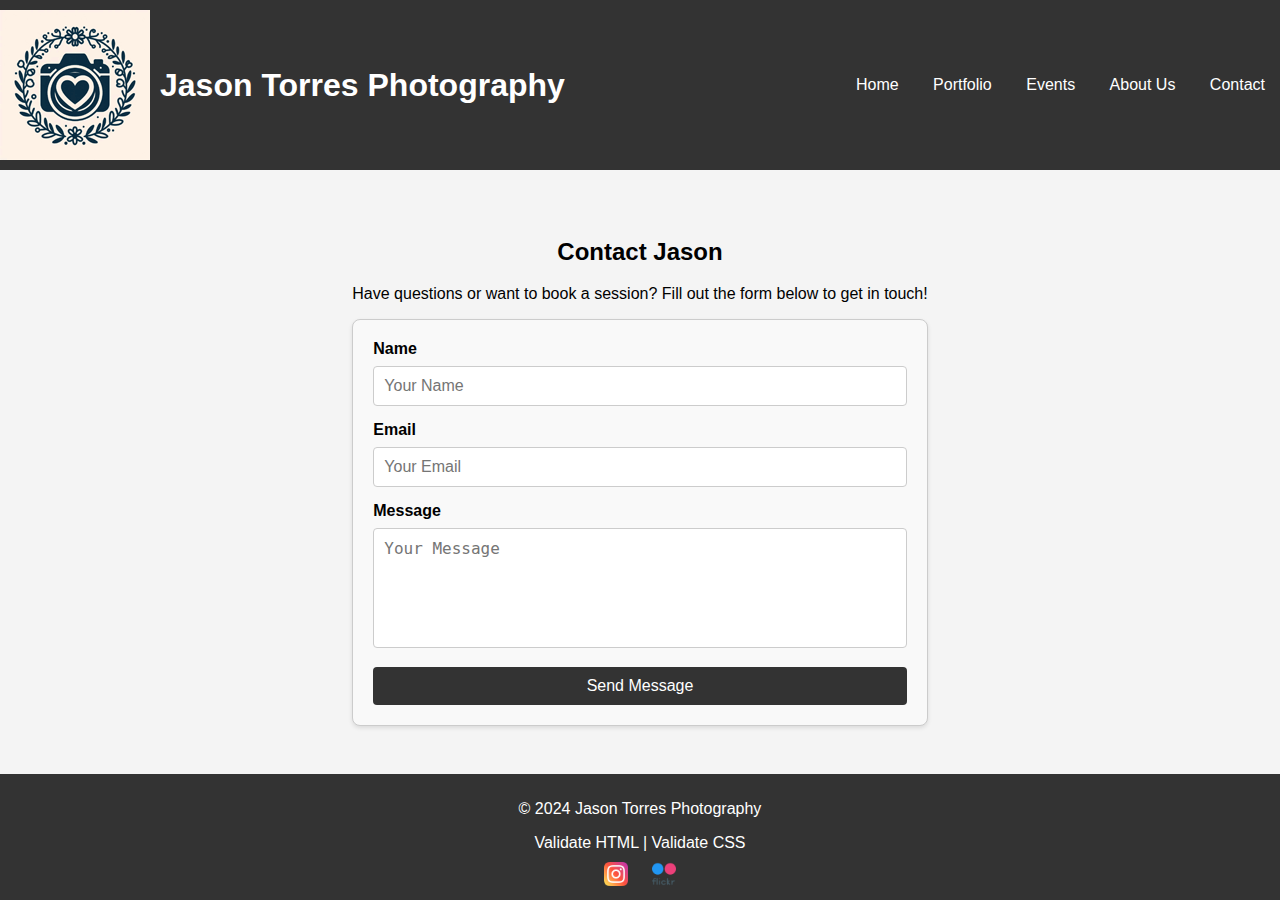
<file: Project/contact.html>
<!DOCTYPE html>
<html lang="en">

<head>
    <meta charset="UTF-8">
    <meta name="viewport" content="width=device-width, initial-scale=1.0">
    <title>Contact - Jason Torres Photography</title>
    <link href="css/styles.css" rel="stylesheet">
    <script src="https://code.jquery.com/jquery-3.6.0.min.js"></script>
    <style>
        /* Styling for the Contact Form */
        .contact {
            text-align: center;
            padding: 20px;
        }

        .contact-form {
            max-width: 600px;
            margin: 0 auto;
            padding: 20px;
            border: 1px solid #ccc;
            border-radius: 8px;
            background-color: #f9f9f9;
            box-shadow: 0px 2px 4px rgba(0, 0, 0, 0.1);
        }

        .contact-form label {
            display: block;
            margin-bottom: 8px;
            font-weight: bold;
            text-align: left;
        }

        .contact-form input,
        .contact-form textarea {
            width: 100%;
            padding: 10px;
            margin-bottom: 15px;
            border: 1px solid #ccc;
            border-radius: 4px;
            font-size: 16px;
            box-sizing: border-box;
        }

        .contact-form textarea {
            height: 120px;
            resize: none;
        }

        .contact-form button {
            background-color: #333;
            color: white;
            padding: 10px 20px;
            border: none;
            border-radius: 4px;
            cursor: pointer;
            font-size: 16px;
            width: 100%;
        }

        .contact-form button:hover {
            background-color: #555;
        }

        .success-message {
            display: none;
            margin-top: 20px;
            color: green;
            font-size: 18px;
            font-weight: bold;
        }
    </style>
</head>

<body>
    <!-- Header Section -->
    <header>
        <div class="branding">
            <img src="logo.png" alt="Jason Torres Photography Logo" class="logo">
            <h1>Jason Torres Photography</h1>
        </div>
        <nav>
            <ul>
                <li><a href="index.html">Home</a></li>
                <li><a href="portfolio.html">Portfolio</a></li>
                <li><a href="events.html">Events</a></li>
                <li><a href="about.html">About Us</a></li>
                <li><a href="contact.html">Contact</a></li>
            </ul>
        </nav>
    </header>

    <!-- Main Content Section -->
    <main>
        <section class="contact">
            <h2>Contact Jason</h2>
            <p>Have questions or want to book a session? Fill out the form below to get in touch!</p>
            <form id="contactForm" class="contact-form">
                <label for="name">Name</label>
                <input type="text" id="name" name="name" placeholder="Your Name" required>

                <label for="email">Email</label>
                <input type="email" id="email" name="email" placeholder="Your Email" required>

                <label for="message">Message</label>
                <textarea id="message" name="message" placeholder="Your Message" required></textarea>

                <button type="submit">Send Message</button>
            </form>
            <p class="success-message" id="successMessage">Your message has been sent successfully!</p>
        </section>
    </main>

    <!-- Footer Section -->
<footer>
    <p>&copy; 2024 Jason Torres Photography</p>
    <a href="https://validator.w3.org/check?uri=referer" referrerpolicy="unsafe-url">Validate HTML</a> |
    <a href="https://jigsaw.w3.org/css-validator/check/referer" referrerpolicy="unsafe-url">Validate CSS</a>
    <div class="social-media">
        <a href="https://www.instagram.com/jasontorres_photography/" target="_blank" aria-label="Instagram">
            <img src="icons/instagram.png" alt="Instagram" class="social-icon">
        </a>
        <a href="https://www.flickr.com/photos/jasontorresphoto/" target="_blank" aria-label="Flickr">
            <img src="icons/flickr.png" alt="Flickr" class="social-icon">
        </a>
    </div>
</footer>


    <!-- JavaScript for AJAX -->
    <script>
        $(document).ready(function () {
            // Handle form submission via AJAX
            $('#contactForm').on('submit', function (e) {
                e.preventDefault(); // Prevent the default form submission

                // Simulate an AJAX request
                setTimeout(() => {
                    // Show the success message
                    $('#successMessage').fadeIn();

                    // Clear the form fields
                    $('#contactForm')[0].reset();
                }, 500); // Simulate a delay for the "request"
            });
        });
    </script>
</body>

</html>
</file>
<file: assignment5/styles.css>
body {
    background-color: #f0e68c;
}

h1 {
    text-align: center;
    color: darkblue;
}

table {
    width: 100%;
    background-color: #e0e0e0;
}

td {
    padding: 10px;
}

table a {
    color: brown;
    font-size: 1.5em;
    text-decoration: none;
}

h2 {
    text-align: center;
    color: darkred;
}

p {
    font-family: Arial, sans-serif;
    font-size: 16px;
    text-align: justify;
}
</file>
<file: Project/css/styles.css>
/* General Styles */
body {
    font-family: Arial, sans-serif;
    margin: 0;
    padding: 0;
    background-color: #f4f4f4;
    min-height: 100vh;
    display: flex;
    flex-direction: column;
}

header {
    background-color: #333;
    color: #fff;
    padding: 10px 0;
    text-align: center;
    display: flex;
    justify-content: space-between;
    align-items: center;
}

header .branding {
    display: flex;
    align-items: center;
}

header .logo {
    width: 150px;
    height: 150px;
    object-fit: cover;
    margin-right: 10px;
}

header h1 {
    margin: 0;
}

nav ul {
    list-style-type: none;
    padding: 0;
    margin: 0;
}

nav ul li {
    display: inline;
    margin: 0 15px;
}

nav ul li a {
    color: white;
    text-decoration: none;
}

nav ul li a:hover {
    text-decoration: underline;
}

main {
    padding: 20px;
    flex: 1;
    display: flex;
    justify-content: center;
    align-items: center;
    flex-direction: column;
}

footer {
    background-color: #333;
    color: white;
    padding: 10px 0;
    text-align: center;
    width: 100%;
}

footer a {
    color: white;
    text-decoration: none;
}

footer a:hover {
    text-decoration: underline;
}

/* Home Page */
.intro {
    text-align: center;
    margin-bottom: 30px;
}

.featured-photos {
    text-align: center;
}

.featured-photos img {
    width: 756px;
    height: 506px;
    object-fit: cover;
    margin: 10px auto;
}

/* Testimonials Section */
.testimonials {
    text-align: center;
    margin: 40px auto;
    font-family: Arial, sans-serif;
}

.testimonials h3 {
    font-size: 28px;
    margin-bottom: 20px;
}

.testimonial-container {
    display: flex;
    justify-content: center;
    gap: 20px; /* Space between the testimonial cards */
    flex-wrap: wrap; /* Ensure responsiveness for smaller screens */
}

.testimonial-card {
    background-color: #dde4d5; /* Light greenish background */
    padding: 20px;
    width: 300px;
    border-radius: 10px;
    box-shadow: 0 4px 8px rgba(0, 0, 0, 0.2);
    text-align: center;
    font-family: "Georgia", serif;
    font-size: 16px;
}

.testimonial-card h4 {
    font-size: 20px;
    margin-bottom: 10px;
    font-weight: bold;
}

.testimonial-card hr {
    margin: 10px auto;
    border: none;
    height: 1px;
    background-color: #333;
    width: 50%;
}

.testimonial-card p {
    font-style: italic;
    color: #333;
}


/* Meet Jason Section */
.meet-jason {
    display: flex;
    align-items: center;
    justify-content: center;
    background-color: #dde4d5; /* Light greenish background */
    padding: 40px;
    gap: 20px;
    margin: 40px 0;
    width: 100%; /* Set width to 100% of the page */
    position: relative; /* Ensures proper layout in case of nested elements */
    left: 50%; /* Correct centering */
    transform: translateX(-50%); /* Center the section on the page */
    box-sizing: border-box; /* Include padding and borders in the width calculation */
}

.meet-jason .text {
    max-width: 50%;
    text-align: left;
}

.meet-jason .text .owner-label {
    writing-mode: vertical-rl;
    text-transform: uppercase;
    color: #6a7c69; /* Muted green */
    font-size: 14px;
    margin-bottom: 10px;
}

.meet-jason .text h3 {
    font-size: 32px;
    margin-bottom: 20px;
}

.meet-jason .text p {
    font-size: 18px;
    line-height: 1.6;
    color: #4a4a4a;
    margin-bottom: 20px;
}

.meet-jason .learn-more-btn {
    display: inline-block;
    padding: 10px 20px;
    font-size: 16px;
    text-decoration: none;
    color: #4a4a4a;
    border: 2px solid #bfb593; /* Muted gold border */
    border-radius: 5px;
    background-color: #fbf5e8; /* Light beige background */
    transition: all 0.3s ease;
}

.meet-jason .learn-more-btn:hover {
    background-color: #e6dac5;
    border-color: #9d8d6c;
    color: #333;
}

.meet-jason .image img {
    width: 312px;
    height: 462px;
    object-fit: cover;
    border-radius: 10px;
    box-shadow: 0 4px 8px rgba(0, 0, 0, 0.2);
}


/* Inquiry Section */
.inquiry-section {
    padding: 60px 20px; /* Add padding to create space inside the section */
    text-align: center; /* Center the content */
    color: black; /* Ensure text is visible */
    margin-top: 40px; /* Add space between Meet Jason and Inquiry Section */
}

.inquiry-section h2 {
    font-size: 36px;
    margin-bottom: 20px;
}

.inquiry-section p {
    font-size: 18px;
    margin-bottom: 30px;
    line-height: 1.6;
}

.inquire-now-btn {
    display: inline-block;
    padding: 15px 30px;
    font-size: 18px;
    text-decoration: none;
    color: #333;
    background-color: #fbf5e8; /* Light beige background */
    border: 2px solid #bfb593; /* Muted gold border */
    border-radius: 5px;
    transition: all 0.3s ease;
}

.inquire-now-btn:hover {
    background-color: #e6dac5;
    border-color: #9d8d6c;
    color: #333;
}

/* Portfolio Page Styles */
.portfolio .gallery {
    display: flex;
    justify-content: center;
    flex-wrap: wrap;
    max-width: 80%;
    margin: 0 auto;
}

.portfolio .gallery .category {
    margin: 20px;
    text-align: center;
}

.portfolio .gallery img {
    width: 450px;
    height: 305px;
    object-fit: cover;
    border: 2px solid #ccc;
    transition: transform 0.2s;
}

.portfolio .gallery img:hover {
    transform: scale(1.05);
}

button#loadMore {
    display: block;
    margin: 20px auto;
    padding: 10px 20px;
    background-color: #333;
    color: white;
    border: none;
    cursor: pointer;
}

button#loadMore:hover {
    background-color: #555;
}

/* Events Page Styles */
.events ul {
    list-style: none;
    padding: 0;
}

.events ul li {
    margin-bottom: 20px;
}

.events ul li h3 {
    margin: 0;
}

#datepicker {
    margin: 20px auto;
    width: fit-content;
}

/* Contact Form Styles */
.contact {
    text-align: center;
}

.contact-form {
    max-width: 600px;
    margin: 20px auto;
    padding: 20px;
    border: 1px solid #ccc;
    border-radius: 8px;
    background-color: #f9f9f9;
}

.contact-form label {
    font-weight: bold;
    display: block;
    margin-bottom: 8px;
}

.contact-form input,
.contact-form textarea {
    width: 100%;
    padding: 10px;
    margin-bottom: 20px;
    border: 1px solid #ccc;
    border-radius: 4px;
    font-size: 16px;
}

.contact-form textarea {
    height: 150px;
}

.contact-form button {
    background-color: #333;
    color: white;
    padding: 10px 20px;
    border: none;
    border-radius: 4px;
    cursor: pointer;
    font-size: 16px;
    width: 100%;
}

.contact-form button:hover {
    background-color: #555;
}

/* Carousel (Featured Photos) */
#carousel img {
    width: 756px; /* Set fixed width */
    height: 506px; /* Set fixed height */
    object-fit: cover; /* Ensure aspect ratio is maintained */
    margin: 0 auto;
}

#carousel {
    max-width: 756px;
    margin: 20px auto;
}


/* Utility Classes */
.text-center {
    text-align: center;
}

/* About Page Styles */
.about-us .about-image {
    width: 312px;
    height: 462px;
    object-fit: cover;
    display: block;
    margin: 20px auto;
    border: 2px solid #ccc;
    border-radius: 8px;
}
/* Social Media Links in Footer */
footer .social-media {
    margin-top: 10px;
}

footer .social-media a {
    margin: 0 10px;
    display: inline-block;
    text-decoration: none;
}

footer .social-media .social-icon {
    width: 24px;
    height: 24px;
    object-fit: cover;
    transition: transform 0.3s ease;
}

footer .social-media .social-icon:hover {
    transform: scale(1.2); /* Slight zoom effect on hover */
}
</file>
